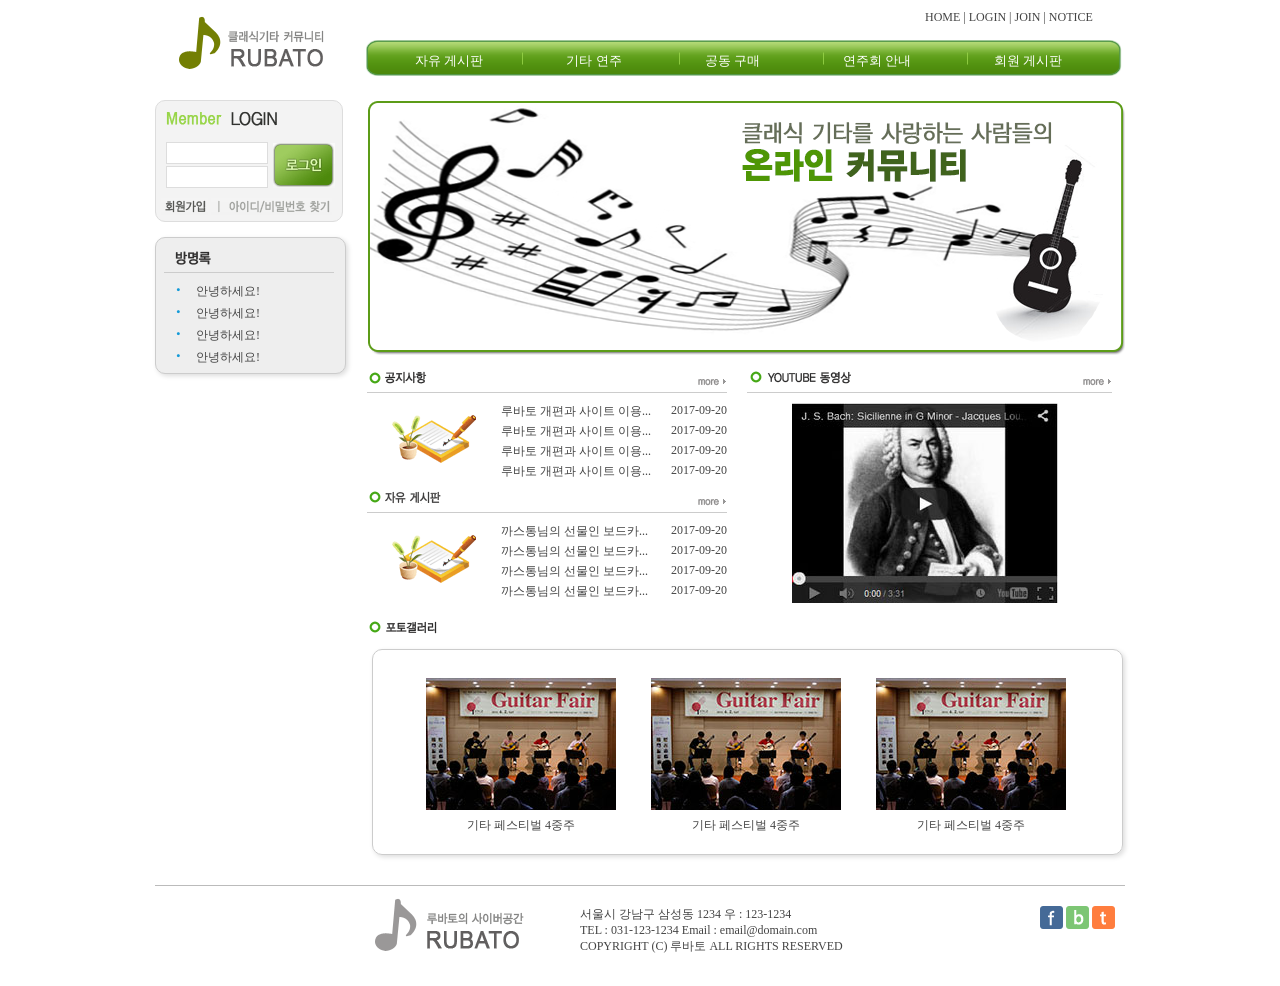
<file: proj_gita-master/index.html>
﻿<!DOCTYPE html>
<html>
<head> 
<meta charset="utf-8">
<title>클래식기타 커뮤니티</title>
<link rel="stylesheet" type="text/css" href="css/common.css">
<link rel="stylesheet" type="text/css" href="css/header.css">
<link rel="stylesheet" type="text/css" href="css/footer.css">
<link rel="stylesheet" type="text/css" href="css/main.css">
</head>
<body>
<div id="wrap">
<header>
  <a href="index.html"><img id="logo" src="img/logo.png"></a>
<nav id="top_menu">
  HOME | LOGIN | JOIN | NOTICE
</nav>
<nav id="main_menu">
  <ul>
    <li><a href="board_list.html">자유 게시판</a></li>
    <li><a href="#">기타 연주</a></li>
    <li><a href="#">공동 구매</a></li>
    <li><a href="#">연주회 안내</a></li>
    <li><a href="#">회원 게시판</a></li>
  </ul>
</nav>
</header> <!-- header -->
<aside>
  <article id="login_box">
    <img id="login_title" src="img/ttl_login.png">
    <div id="input_button">
    <ul id="login_input">
      <li><input type="text"></li>
      <li><input type="password"></li>
    </ul>
    <img id="login_btn" src="img/btn_login.gif">
    </div> 
    <div class="clear"></div>
    <div id="join_search">
      <img src="img/btn_join.gif">
      <img src="img/btn_search.gif">
    </div>
  </article>
  <article id="guestbook">
    <div id="guestbook_title">
      <img src="img/ttl_memo.gif">
    </div>
    <ul>
      <li>안녕하세요!</li>
      <li>안녕하세요!</li>
      <li>안녕하세요!</li>
      <li>안녕하세요!</li>
    </ul>
  </article>
</aside>

<section id="main">
  <img src="img/main_img.png">
  <section id="notice_free_youtube">
    <article id="notice"> 	<!-- 공지사항 -->
      <div class="latest_title">
        <img class="latest_img" src="img/latest1.gif">
        <img class="more" src="img/more.gif">
        <div class="clear"></div>					
      </div>
      <div class="latest_content">
        <img class="image" src="img/book_pen.gif">
        <ul class="list">
          <li>
            <div class="subject">루바토 개편과 사이트 이용...</div>
            <div class="date">2017-09-20</div>
            <div class="clear"></div>	
          </li>								
          <li>
            <div class="subject">루바토 개편과 사이트 이용...</div>
            <div class="date">2017-09-20</div>
            <div class="clear"></div>	
          </li>		
          <li>
            <div class="subject">루바토 개편과 사이트 이용...</div>
            <div class="date">2017-09-20</div>
            <div class="clear"></div>	
          </li>	
          <li>
            <div class="subject">루바토 개편과 사이트 이용...</div>
            <div class="date">2017-09-20</div>
            <div class="clear"></div>	
          </li>				
        </ul>							
      </div>
    </article>
    <article id="free"> 	<!—자유 게시판 -->
      <div class="latest_title">
        <img class="latest_img" src="img/latest2.gif">
        <img class="more" src="img/more.gif">
        <div class="clear"></div>					
      </div>
      <div class="latest_content">
        <img class="image" src="img/book_pen.gif">
        <ul class="list">
          <li>
            <div class="subject">까스통님의 선물인 보드카...</div>
            <div class="date">2017-09-20</div>
            <div class="clear"></div>		
          </li>
          <li>
            <div class="subject">까스통님의 선물인 보드카...</div>
            <div class="date">2017-09-20</div>
            <div class="clear"></div>	
          </li>		
          <li>
            <div class="subject">까스통님의 선물인 보드카...</div>
            <div class="date">2017-09-20</div>
            <div class="clear"></div>	
          </li>	
          <li>
            <div class="subject">까스통님의 선물인 보드카...</div>
            <div class="date">2017-09-20</div>
            <div class="clear"></div>	
          </li>								
        </ul>							
      </div>
    </article>			
    <article id="youtube">	    <!—YOUTUBE 동영상 -->		
      <div class="latest_title">
        <img class="latest_img" src="img/latest3.gif">
        <img class="more" src="img/more.gif">
        <div class="clear"></div>					
      </div>				
      <img id="youtube_img" src="img/bach.jpg">
    </article>
  </section> <!-- notice_free_youtube -->
  <section id="gallery">
    <img src="img/latest4.gif">
    <div id="gallery_box">
      <div id="gallery_list">
        <div class="items">
          <ul>
            <li><img src="img/img1.jpg"></li>
            <li>기타 페스티벌 4중주</li>
          </ul>
        </div>
        <div class="items">
          <ul>
            <li><img src="img/img1.jpg"></li>
            <li>기타 페스티벌 4중주</li>
          </ul>
        </div>
        <div class="items">
          <ul>
            <li><img src="img/img1.jpg"></li>
            <li>기타 페스티벌 4중주</li>
          </ul>
        </div>
      </div> <!-- galley_list -->
    </div> <!-- gallery_box -->		
  </section> <!-- gallery -->
</section> <!-- section main -->
<div class="clear"></div>

<footer>
  <img id="footer_logo" src="img/footer_logo.gif">
  <ul id="address">
    <li>서울시 강남구 삼성동 1234 우 : 123-1234</li>  
    <li>TEL : 031-123-1234  Email : email@domain.com</li>
    <li>COPYRIGHT (C) 루바토 ALL RIGHTS RESERVED</li>
  </ul>
  <ul id="footer_sns">
    <li><img src="img/facebook.gif"></li>  
    <li><img src="img/blog.gif"></li>
    <li><img src="img/twitter.gif"></li>
  </ul>
</footer> <!-- footer -->

</div> <!-- wrap -->
</body>
</html>
</file>
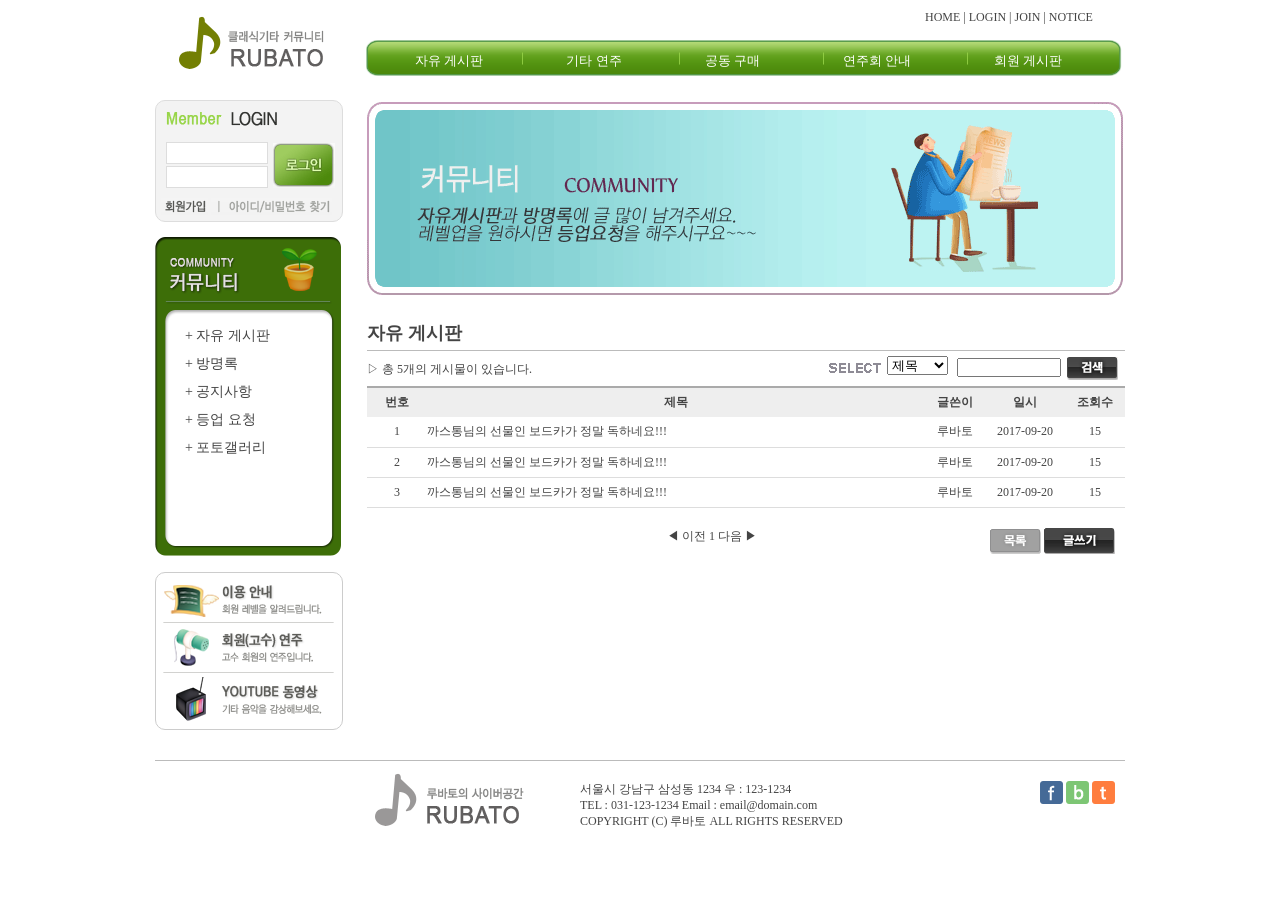
<file: proj_gita-master/board_list.html>
﻿<!DOCTYPE html>
<html>
<head> 
<meta charset="utf-8">
<title>클래식기타 커뮤니티</title>
  <link rel="stylesheet" type="text/css" href="css/common.css">
  <link rel="stylesheet" type="text/css" href="css/header.css">
  <link rel="stylesheet" type="text/css" href="css/footer.css">
  <link rel="stylesheet" type="text/css" href="css/board_left.css">
  <link rel="stylesheet" type="text/css" href="css/board_list_main.css">
</head>
<body>
<div id="wrap">
<header>
  <a href="index.html"><img id="logo" src="img/logo.png"></a>
<nav id="top_menu">
  HOME | LOGIN | JOIN | NOTICE
</nav>
<nav id="main_menu">
  <ul>
    <li><a href="board_list.html">자유 게시판</a></li>
    <li><a href="#">기타 연주</a></li>
    <li><a href="#">공동 구매</a></li>
    <li><a href="#">연주회 안내</a></li>
    <li><a href="#">회원 게시판</a></li>
  </ul>
</nav>
</header> <!-- header -->
<aside>
  <article id="login_box">
    <img id="login_title" src="img/ttl_login.png">
    <div id="input_button">
    <ul id="login_input">
      <li><input type="text"></li>
      <li><input type="password"></li>
    </ul>
    <img id="login_btn" src="img/btn_login.gif">
    </div> 
    <div class="clear"></div>
    <div id="join_search">
      <img src="img/btn_join.gif">
      <img src="img/btn_search.gif">
    </div>
  </article>
  <nav id="sub_menu">
    <ul>
      <li><a href="board_list.html">+ 자유 게시판</a></li>
      <li><a href="#">+ 방명록</a></li>
      <li><a href="#">+ 공지사항</a></li>
      <li><a href="#">+ 등업 요청</a></li>
      <li><a href="#">+ 포토갤러리</a></li>
    </ul>
  </nav>
  <article id="sub_banner">
    <ul>
      <li><img src="img/banner1.png"></li>
      <li><img src="img/banner2.png"></li>		
      <li><img src="img/banner3.png"></li>
    </ul>	
  </article>
</aside>
  <section id="main">
    <img src="img/comm.gif">
    <h2 id="board_title">자유 게시판 </h2>
    <div id="total_search">
      <div id="total">▷ 총 5개의 게시물이 있습니다.</div>
      <div id="search">
        <div id="select_img"><img src="img/select_search.gif"></div>
        <div id="search_select">
          <select>
            <option>제목</option>
            <option>내용</option>
            <option>글쓴이</option>
          </select> 
        </div>
        <div id="search_input"><input type="text"></div>
        <div id="search_btn"><img src="img/search_button.gif"></div>
      </div>
    </div>
    <table>
      <tr>
        <th>번호</th>
        <th>제목</th>
        <th>글쓴이</th>
        <th>일시</th>
        <th>조회수</th>
      </tr>
      <tr>
        <td class="col1">1</td>
        <td class="col2">
          <a href="board_view.html">까스통님의 선물인 보드카가 정말 독하네요!!!</a>
        </td>
        <td class="col3">루바토</td>
        <td class="col4">2017-09-20</td>
        <td class="col5">15</td>
      </tr>
      <tr>
        <td class="col1">2</td>
        <td class="col2">
          <a href="board_view.html">까스통님의 선물인 보드카가 정말 독하네요!!!</a>
        </td>
        <td class="col3">루바토</td>
        <td class="col4">2017-09-20</td>
        <td class="col5">15</td>
      </tr>	
      <tr>
        <td class="col1">3</td>
        <td class="col2">
          <a href="board_view.html">까스통님의 선물인 보드카가 정말 독하네요!!!</a>
        </td>
        <td class="col3">루바토</td>
        <td class="col4">2017-09-20</td>
        <td class="col5">15</td>
      </tr>
    </table>
    <div id="buttons">
      <div class="col1">◀ 이전 1 다음 ▶</div>
      <div class="col2">
        <img src="img/list.png"> 
        <a href="board_write.html"><img src="img/write.png"></a>
      </div>
    </div>
  </section> <!-- section main -->
  <div class="clear"></div>

  <footer>
    <img id="footer_logo" src="img/footer_logo.gif">
    <ul id="address">
      <li>서울시 강남구 삼성동 1234 우 : 123-1234</li>  
      <li>TEL : 031-123-1234  Email : email@domain.com</li>
      <li>COPYRIGHT (C) 루바토 ALL RIGHTS RESERVED</li>
    </ul>
    <ul id="footer_sns">
      <li><img src="img/facebook.gif"></li>  
      <li><img src="img/blog.gif"></li>
      <li><img src="img/twitter.gif"></li>
    </ul>
  </footer> <!-- footer -->
</div> <!-- wrap -->
</body>
</html>
</file>
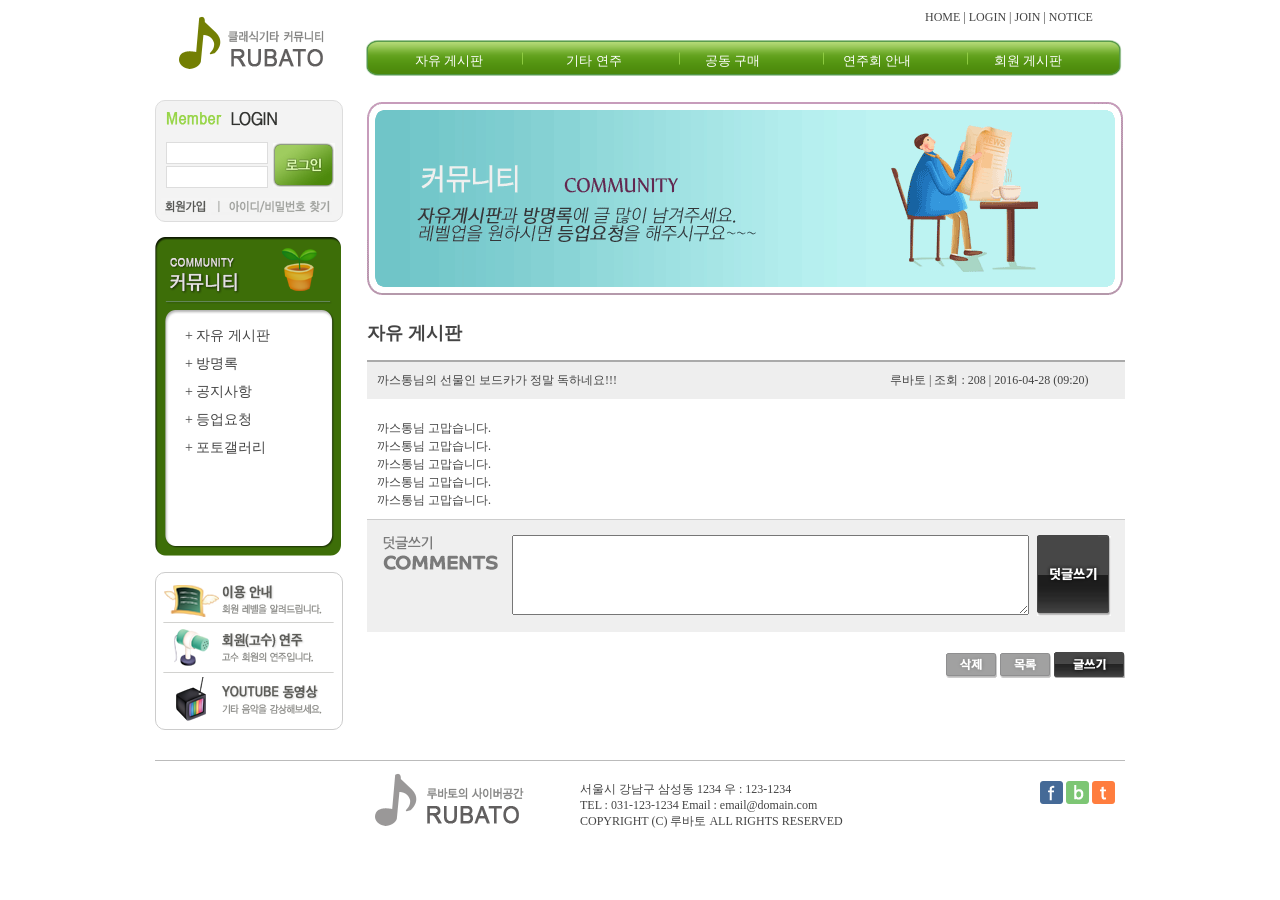
<file: proj_gita-master/board_view.html>
﻿<!DOCTYPE html>
<html>
<head> 
<meta charset="utf-8">
<title>클래식기타 커뮤니티</title>
<link rel="stylesheet" type="text/css" href="css/common.css">
<link rel="stylesheet" type="text/css" href="css/header.css">
<link rel="stylesheet" type="text/css" href="css/footer.css">
<link rel="stylesheet" type="text/css" href="css/board_left.css">
<link rel="stylesheet" type="text/css" href="css/board_view_main.css">
</head>
<body>
<div id="wrap">
<header>
  <a href="index.html"><img id="logo" src="img/logo.png"></a>
<nav id="top_menu">
  HOME | LOGIN | JOIN | NOTICE
</nav>
<nav id="main_menu">
  <ul>
    <li><a href="board_list.html">자유 게시판</a></li>
    <li><a href="#">기타 연주</a></li>
    <li><a href="#">공동 구매</a></li>
    <li><a href="#">연주회 안내</a></li>
    <li><a href="#">회원 게시판</a></li>
  </ul>
</nav>
</header> <!-- header -->
<aside>
  <article id="login_box">
    <img id="login_title" src="img/ttl_login.png">
    <div id="input_button">
    <ul id="login_input">
      <li><input type="text"></li>
      <li><input type="password"></li>
    </ul>
    <img id="login_btn" src="img/btn_login.gif">
    </div> 
    <div class="clear"></div>
    <div id="join_search">
      <img src="img/btn_join.gif">
      <img src="img/btn_search.gif">
    </div>
  </article>
  <nav id="sub_menu">
    <ul>
      <li><a href="board_list.html">+ 자유 게시판</a></li>
      <li><a href="#">+ 방명록</a></li>
      <li><a href="#">+ 공지사항</a></li>
      <li><a href="#">+ 등업요청</a></li>
      <li><a href="#">+ 포토갤러리</a></li>
    </ul>
  </nav>
  <article id="sub_banner">
    <ul>
      <li><img src="img/banner1.png"></li>
      <li><img src="img/banner2.png"></li>		
      <li><img src="img/banner3.png"></li>
    </ul>	
  </article>
</aside> 

<section id="main">
  <img src="img/comm.gif">
  <h2 id="board_title">자유 게시판 </h2>
  <div id="view_title_box"> 
    <span>까스통님의 선물인 보드카가 정말 독하네요!!!</span>
    <span id="info">루바토 | 조회 : 208 | 2016-04-28 (09:20)</span>
  </div>	
  <p id="view_content">
    까스통님 고맙습니다. <br>
    까스통님 고맙습니다. <br>
    까스통님 고맙습니다. <br>
    까스통님 고맙습니다. <br>
    까스통님 고맙습니다. <br>
  </p>		
  <div id="comment_box">
    <img id="title_comment" src="img/title_comment.gif">
    <textarea></textarea>
    <img id="ok_ripple" src="img/ok_ripple.gif">
  </div>
  <div id="buttons">
    <a href="#"><img src="img/delete.png"></a>		
    <a href="board_list.html"><img src="img/list.png"></a>
    <a href="board_write.html"><img src="img/write.png"></a>			
  </div>
</section> <!-- section main -->
<div class="clear"></div>
<footer>
  <img id="footer_logo" src="img/footer_logo.gif">
  <ul id="address">
    <li>서울시 강남구 삼성동 1234 우 : 123-1234</li>  
    <li>TEL : 031-123-1234  Email : email@domain.com</li>
    <li>COPYRIGHT (C) 루바토 ALL RIGHTS RESERVED</li>
  </ul>
  <ul id="footer_sns">
    <li><img src="img/facebook.gif"></li>  
    <li><img src="img/blog.gif"></li>
    <li><img src="img/twitter.gif"></li>
  </ul>
</footer> <!-- footer -->
</div> <!-- wrap -->
</body>
</html>
</file>
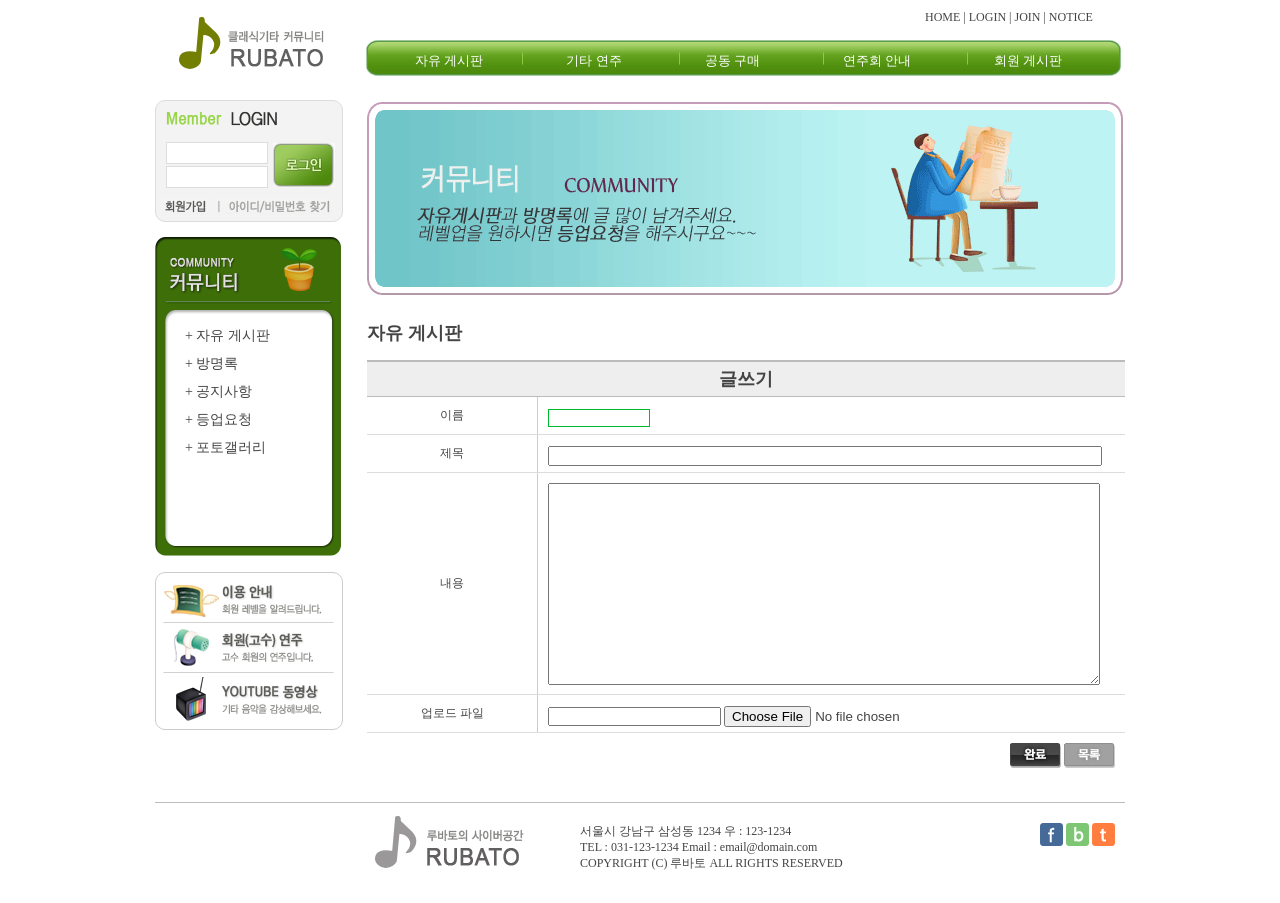
<file: proj_gita-master/board_write.html>
﻿<!DOCTYPE html>
<html>
<head> 
<meta charset="utf-8">
<title>클래식기타 커뮤니티</title>
<link rel="stylesheet" type="text/css" href="css/common.css">
<link rel="stylesheet" type="text/css" href="css/header.css">
<link rel="stylesheet" type="text/css" href="css/footer.css">
<link rel="stylesheet" type="text/css" href="css/board_left.css">
<link rel="stylesheet" type="text/css" href="css/board_write_main.css">
</head>
<body>
<div id="wrap">
<header>
  <a href="index.html"><img id="logo" src="img/logo.png"></a>
<nav id="top_menu">
  HOME | LOGIN | JOIN | NOTICE
</nav>
<nav id="main_menu">
  <ul>
    <li><a href="board_list.html">자유 게시판</a></li>
    <li><a href="#">기타 연주</a></li>
    <li><a href="#">공동 구매</a></li>
    <li><a href="#">연주회 안내</a></li>
    <li><a href="#">회원 게시판</a></li>
  </ul>
</nav>
</header> <!-- header -->
<aside>
  <article id="login_box">
    <img id="login_title" src="img/ttl_login.png">
    <div id="input_button">
    <ul id="login_input">
      <li><input type="text"></li>
      <li><input type="password"></li>
    </ul>
    <img id="login_btn" src="img/btn_login.gif">
    </div> 
    <div class="clear"></div>
    <div id="join_search">
      <img src="img/btn_join.gif">
      <img src="img/btn_search.gif">
    </div>
  </article>
  <nav id="sub_menu">
    <ul>
      <li><a href="board_list.html">+ 자유 게시판</a></li>
      <li><a href="#">+ 방명록</a></li>
      <li><a href="#">+ 공지사항</a></li>
      <li><a href="#">+ 등업요청</a></li>
      <li><a href="#">+ 포토갤러리</a></li>
    </ul>
  </nav>
  <article id="sub_banner">
    <ul>
      <li><img src="img/banner1.png"></li>
      <li><img src="img/banner2.png"></li>		
      <li><img src="img/banner3.png"></li>
    </ul>	
  </article>
</aside> 

<section id="main">
  <img src="img/comm.gif">
  <h2 id="board_title">자유 게시판 </h2>
  <div id="write_title"><h2>글쓰기</h2></div>
  <table>
    <tr id="name">
      <td class="col1">이름</td>
      <td class="col2"><input type="text"></td>
    </tr>
    <tr id="subject">
      <td class="col1">제목</td>
      <td class="col2"><input type="text"></td>
    </tr>		
    <tr id="content">
      <td class="col1">내용</td>
      <td class="col2"><textarea></textarea></td>
    </tr>	
    <tr id="upload">
      <td class="col1">업로드 파일</td>
      <td class="col2"><input type="text"> <input type="file"></td>
    </tr>	
  </table>
  <div id="buttons">
    <a href="#"><img src="img/ok.png"></a>
    <a href="board_list.html"><img src="img/list.png"></a>
  </div>
</section> <!-- section main -->
<div class="clear"></div>
<footer>
  <img id="footer_logo" src="img/footer_logo.gif">
  <ul id="address">
    <li>서울시 강남구 삼성동 1234 우 : 123-1234</li>  
    <li>TEL : 031-123-1234  Email : email@domain.com</li>
    <li>COPYRIGHT (C) 루바토 ALL RIGHTS RESERVED</li>
  </ul>
  <ul id="footer_sns">
    <li><img src="img/facebook.gif"></li>  
    <li><img src="img/blog.gif"></li>
    <li><img src="img/twitter.gif"></li>
  </ul>
</footer> <!-- footer -->

</div> <!-- wrap -->
</body>
</html>
</file>
<file: proj_gita-master/css/common.css>
﻿* {
    margin:0;
    padding:0;
}
body {
    font-family:"맑은 고딕", "돋움";
    font-size:12px;
    color:#444444;
}
ul {
    list-style-type:none;
}
.clear {
    clear:both;
}
#wrap {
    width:970px;
    margin:0 auto;
}
</file>
<file: proj_gita-master/css/header.css>
﻿/* 상단 헤더 */
header {
    height:100px;
    position:relative;
}
header #logo {
    position:absolute;
    top:10px;
    left:20px;
}
header #top_menu {
    position:absolute;
    top:10px;
    left:770px;
}
header #main_menu {
    width:757px;
    height:38px;
    background-image:url("../img/main_menu_bg.png");
    background-repeat:no-repeat;	
    position:absolute;
    top:40px;
    left:210px;
}
header #main_menu li {
    display:inline-block;
    margin:12px 30px 0 50px;
    font-size:13px;
}
header #main_menu a:link {
    text-decoration:none;
    color:#ffffff;
}
header #main_menu a:hover {
    text-decoration:none;
    color:#ffffff;
}
header #main_menu a:visited {
    text-decoration:none;
    color:#ffffff;
}
header #main_menu a:active {
    text-decoration:none;
    color:#ffffff;
}
</file>
<file: proj_gita-master/css/footer.css>
﻿/* 하단 푸터 */
footer {
    height:100px;
    margin-top:30px;
    border-top:solid 1px #bbbbbb;
}
footer #footer_logo {
    float:left;
    margin:5px 0 0 210px;
}
footer #address {
    float:left;
    margin:20px 0 0 50px;
}
footer #footer_sns {
    float:right;
    margin:20px 10px 0 0;
}
footer #footer_sns li {
    display:inline;
}
</file>
<file: proj_gita-master/css/main.css>
﻿/* 왼쪽 콘텐츠 */
aside {
    width:190px;
    float:left;
}
/* 로그인 */
aside #login_box {
    width:186px;
    height:120px;
    border:solid 1px #dddddd;
    border-radius:10px;
    background-color:#f3f3f3;
}
aside #login_title {
    margin:10px 0 0 10px;
}
aside #input_button {
    margin:10px 0 0 10px;
}
aside #login_input {
    float:left;
}
aside #login_btn {
    float:left;
    margin:3px 0 0 5px;
}
aside #login_input input {
    width:100px;
    height:20px;
    border:solid 1px #dddddd;
}
aside #login_input li { 
    margin-top:2px;
}
aside #join_search {
    margin:10px 0 0 5px;	
}
aside #guestbook {
    width:189px;
    height:135px;	
    margin-top:15px;
    background-color:#eeeeee;
    border:solid 1px #cccccc;	
    border-radius:10px;
    box-shadow:2px 2px 5px #dddddd;
}
aside #guestbook_title {
    width:165px;	
    padding:10px 0 0 5px;
    margin:0 0 0 8px;
    border-bottom:solid 1px #cccccc;	
}
aside #guestbook ul {
    margin:10px 0 0 40px;
}
aside #guestbook li {
    margin-top:5px;
    list-style-image:url("../img/icon_blue.gif");
}
/* 우측 메인 콘텐츠 */
section#main {
    width:758px;
    float:right;
    /* border:solid 1px #ff0000; */
}
/* 공지사항, 자유 게시판, YOUTUBE를 포함하는 박스 */
section#main #notice_free_youtube {
    height:250px;  
    position:relative;	
    margin-top:10px;
    /* border:solid 1px #ff0000; */
}
/* 공지사항 박스 */
section#main #notice {
    width:360px;
    position:absolute;
    /*border:solid 1px #0000ff; */
}
/* 최근 게시물 제목 */
section#main .latest_title {
    padding-bottom:3px;
    border-bottom:solid 1px #cccccc;
}
section#main .latest_title img.latest_img {
    float:left;
}
section#main .latest_title img.more {
    float:right;
}
/* 최근 게시물 이미지와 목록 */
section#main .latest_content .image {
    float:left;
    margin:10px 0 0 20px;
}
section#main .latest_content .list {
    float:right;
    /* border:solid 1px #ff0000; */
}
section#main .latest_content li {
    padding:10px 0 10px 0;
    /*border:solid 1px #ff0000; */
}
section#main .latest_content .list div {
    float:left;
}
section#main .latest_content .list .subject {
    width:170px;
}
/* 자유 게시판 박스 */
section#main #free {
    width:360px;
    position:absolute;
    top:120px;
    /*border:solid 1px #0000ff; */
}
/* YOUTUBE 동영상 박스 */
section#main #youtube {
    width:365px;
    height:250px; 
    position:absolute;
    left:380px;
    /* border:solid 1px #0000ff; */
}
section#main #youtube_img {
    margin:10px 0 0 45px;
} 
/* 포토갤러리 */
section#main #gallery_box {
    width:749px;
    height:204px;
    margin:10px 0 0 5px;
    border:solid 1px #cccccc;	
    border-radius:10px;
    box-shadow:2px 2px 5px #dddddd;
}
section #gallery_list {
    padding:25px 0 0 18px;
}
section .items {
    float:left;
    text-align:center;
    margin-left:35px;
}
section .items li {
    margin-top:3px;
}
</file>
<file: proj_gita-master/css/board_left.css>
﻿/* 게시판 페이지의 좌측 */
aside {
    width:190px;
    float:left;
}
/* 로그인 */
aside #login_box {
    width:186px;
    height:120px;
    border:solid 1px #dddddd;
    border-radius:10px;
    background-color:#f3f3f3;
}
aside #login_title {
    margin:10px 0 0 10px;
}
aside #input_button {
    margin:10px 0 0 10px;
}
aside #login_input {
    float:left;
}
aside #login_btn {
    float:left;
    margin:3px 0 0 5px;
}
aside #login_input input {
    width:100px;
    height:20px;
    border:solid 1px #dddddd;
}
aside #login_input li { 
    margin-top:2px;
}	
aside #join_search {
    margin:10px 0 0 5px;	
}
aside img#attend {
    margin-top:15px;
}
/* 서브 메뉴 */
aside #sub_menu {
    width:186px;
    height:320px;	
    margin-top:15px;
    background-image:url("../img/sub_menu_bg.png");
    background-repeat:no-repeat;
    /* border:solid 1px #ff0000; */
}
aside #sub_menu ul {
    padding:80px 0 0 30px;
}
aside #sub_menu li {
    margin:10px 0 0 0;
}
aside #sub_menu a:link {
    text-decoration:none;
    font-size:14px;
    color:#444444;	
}
aside #sub_menu a:hover {
    text-decoration:none;
    font-size:14px;
    color:#0000ff;	
    font-weight:bold;
}
aside #sub_menu a:visited {
    text-decoration:none;
    font-size:14px;
    color:#444444;	
}
aside #sub_menu a:active {
    text-decoration:none;
    font-size:14px;
    color:#444444;	
}
/* 배너 */
aside #sub_banner {
    width:186px;
    height:156px;
    margin:15px 0 0 0;
    border:solid 1px #cccccc;
    border-radius:10px;
}
aside #sub_banner ul {
    padding:6px 0 0 4px;
}
aside #sub_banner ul img {
    display:block;
}
</file>
<file: proj_gita-master/css/board_list_main.css>
﻿/* 우측 메인 콘텐츠 */
section#main {
    width:758px;
    float:right;
    /* border:solid 1px #ff0000; */
}
section#main h2#board_title {
    margin-top:20px;
    padding:0 0 5px 0;
    border-bottom:solid 1px #bbbbbb;
}
section#main #total_search {
    height:35px;
    position:relative;
    /* border:solid 1px #ff0000; */
}
section#main #total {
    position:absolute;
    top:10px;
}
section#main #search {
    position:absolute;
    left:460px;
}
section#main #search #select_img {
    position:absolute;
    top: 9px;
}
section#main #search #search_select {
    position:absolute;
    top: 5px;
    left: 60px;
}
section#main #search #search_input {
    position:absolute;
    top:7px;
    left:130px;
}
section#main #search #search_input input {
    width:100px;
}
section#main #search #search_btn {
    position:absolute;
    top:6px;
    left:240px;
}
section#main table {
    border-collapse:collapse;
    margin:0 auto;
    width:100%;
}
section#main tr {
    height:30px;
}
section#main th {
    border-top:solid 2px #aaaaaa;
    background-color:#eeeeee;
}
section#main td {
    border-bottom:solid 1px #dddddd;
}
section#main td.col1 {
    width:60px;
    text-align:center;
}
section#main td.col2 {
}
section#main td.col3 {
    width:60px;
    text-align:center;	
}
section#main td.col4 {
    width:80px;
    text-align:center;	
}
section#main td.col5 {
    width:60px;	
    text-align:center;
}
section#main td a:link {
    text-decoration:none;
    color:#444444;
}
section#main td a:hover {
    text-decoration:none;
    color:#444444;
}
section#main td a:visited {
    text-decoration:none;
    color:#444444;
}
section#main td a:active {
    text-decoration:none;
    color:#444444;
}
section #buttons {
    margin-top:20px;
}
section #buttons .col1 {
    float:left;
    margin-left:300px;
}
section #buttons .col2 {
    float:right;
    margin-right:10px;
}
</file>
<file: proj_gita-master/css/board_view_main.css>
﻿/* 우측 메인 콘텐트 */
section#main {
    width:758px;
    float:right;
    /* border:solid 1px #ff0000; */
}
section#main h2#board_title {
    margin-top:20px;
    padding:0 0 5px 0;
}
section#main #view_title_box {
    margin:10px 0 0 0;
    padding:10px;
    border-top:solid 2px #aaaaaa;
    background-color:#eeeeee;	
} 
section#main #view_title_box #info {
    margin:0 0 0 270px;
} 
section#main #view_content {
    padding:20px 10px 10px 10px;
    line-height:150%;
} 
section#main #comment_box {
    height:112px;
    position:relative;
    background-color:#efefef;
    border-top:solid 1px #cccccc;
}
section#main #comment_box #title_comment {
    position:absolute;
    top:15px;
    left:15px;
}
section#main #comment_box textarea {
    width:515px;
    height:78px;
    position:absolute;
    top:15px;
    left:145px;	
}
section#main #comment_box #ok_ripple {
    position:absolute;
    top:15px;
    left:670px;	
}
section #buttons {
    text-align:right;
    margin:20px 0 0 0;
}
</file>
<file: proj_gita-master/css/board_write_main.css>
﻿/* 우측 메인 콘텐트 */
section#main {
	width:758px;
	float:right;
	/* border:solid 1px #ff0000; */
}
section#main h2#board_title {
    margin-top:20px;
    padding:0 0 5px 0;
    /* border-bottom:solid 1px #bbbbbb; */
}
section#main #write_title {
    text-align:center;
    margin:10px 0 0 0;
    padding:5px;
    background-color:#eeeeee;
    border-top:solid 2px #bbbbbb;
    border-bottom:solid 1px #bbbbbb;	
}
section#main table {
    border-collapse:collapse;
    margin:0 auto;
    width:100%;
}
section#main td {
    border-bottom:solid 1px #dddddd;
    padding:10px;
}
section#main td.col1 {
    width:150px;
    text-align:center;
    border-right:solid 1px #cccccc;
}
section#main td.col2 {
    padding:5px 0 0 10px;
}
section#main #name input {
    width:100px;
    height:16px;
    border:solid 1px #00ba2e;
}
section#main #subject input {
    width:550px;
    height:16px;	
}
section#main #content textarea {
    width:550px;
    height:200px;	
    margin:5px 5px 5px 0;
}
section#main #buttons {
    text-align:right;
    margin:10px 10px 0 0;
}
</file>
